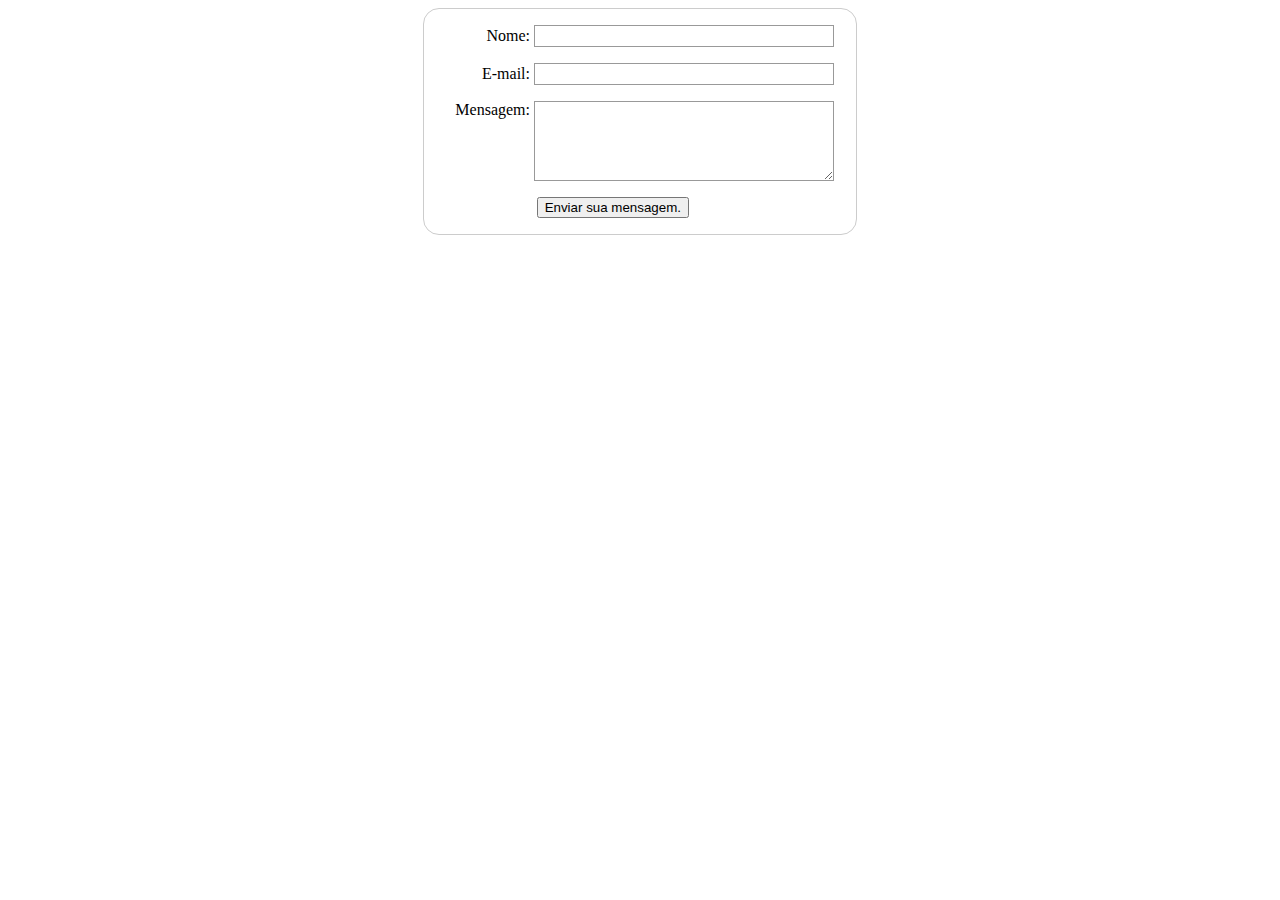
<file: Projeto-01/index.html>
<!DOCTYPE html>
<html lang="en">
<head>
    <meta charset="UTF-8">
    <meta http-equiv="X-UA-Compatible" content="IE=edge">
    <meta name="viewport" content="width=device-width, initial-scale=1.0">
    <link rel="stylesheet" type="text/css" href="main.css" media="screen" />
    <title>Document</title>
</head>
<body>
    <form action="/pagina-processa-dados-do-form" method="post">
        <div>
            <label for="nome">Nome:</label>
            <input type="text" id="nome" name="usuario_nome"/>
        </div>
        <div>
            <label for="email">E-mail:</label>
            <input type="email" id="email" name="usuario_email"/>
        </div>
        <div>
            <label for="msg">Mensagem:</label>
            <textarea id="msg" name="usuario_msg"></textarea>
        </div>
        <div class="button">
            <button type="submit">Enviar sua mensagem.</button>
        </div>
    </form>
</body>
</html>
</file>
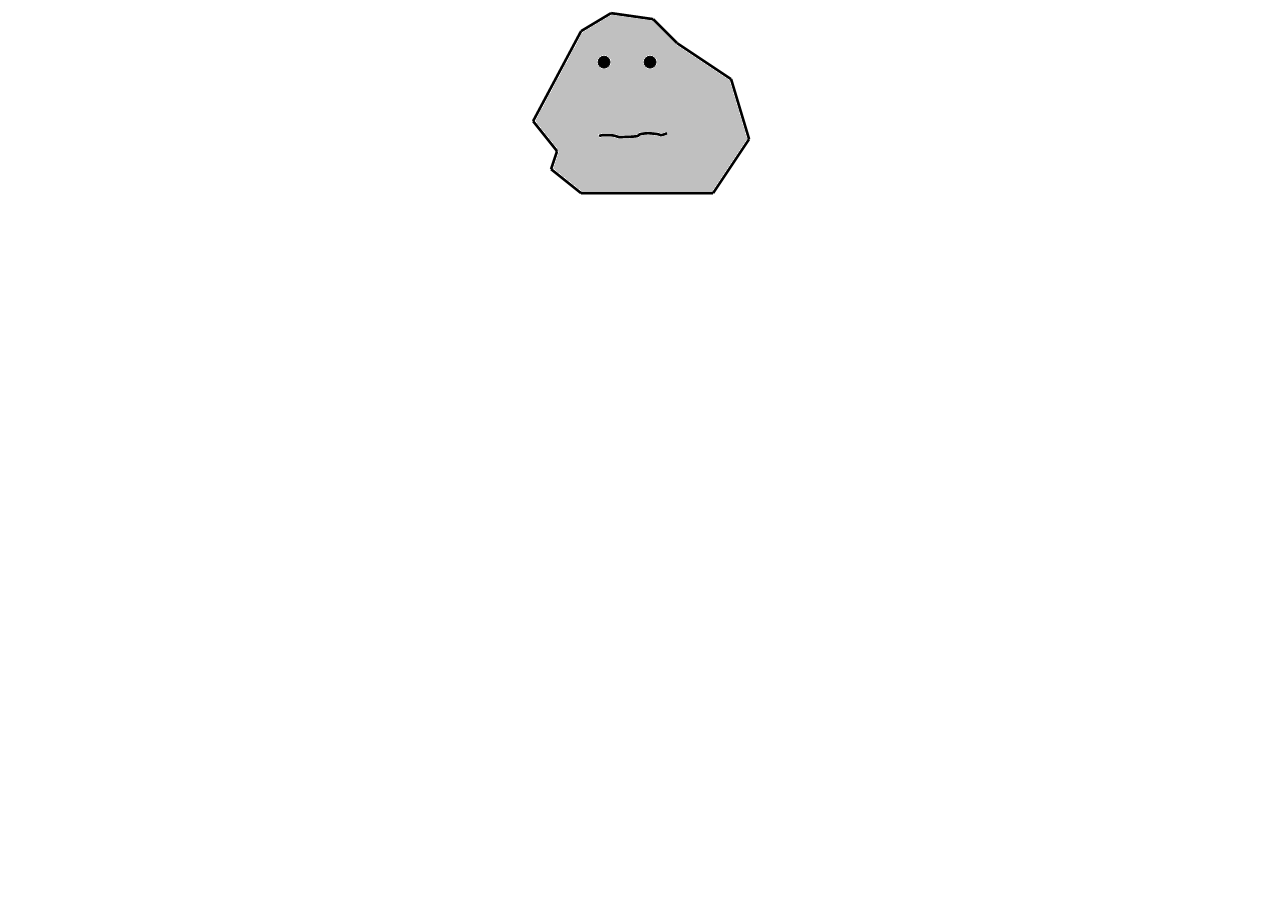
<file: Projeto-02/iRock.html>
<!DOCTYPE html>
<html lang="en">
<head>
    <meta charset="UTF-8">
    <meta http-equiv="X-UA-Compatible" content="IE=edge">
    <meta name="viewport" content="width=device-width, initial-scale=1.0">
    <title>iRock a rocha virtual de estimação</title>
    <script type="text/javascript">
        function touchRock(){
            var userName = prompt("Qual o seu nome?", "Insira seu nome aqui.");

            if(userName){
                alert("Prazer em conhecer você, " + userName + ".");
                document.getElementById("rockImg").src = "rock_happy.png";
            }
        }
    </script>
</head>
<body onload="alert('Hello, eu sou a rocha de estimação.');">
<div style="margin: top 100px; text-align:center">
    <img id="rockImg" src="rock.png" alt="iRock" style="cursor:pointer" onclick="touchRock()"/>
</div>
</body>
</html>
</file>
<file: Projeto-01/main.css>
form{
    margin: 0 auto;
    width: 400px;
    padding: 1em;
    border: 1px solid #CCC;
    border-radius: 1em;
}
form div + div{
    margin-top: 1em;
}
label{
    display: inline-block;
    width: 90px;
    text-align: right;
}
input, textarea{
font: 1em sans-serif;
width:300px;
-moz-box-sizing: border-box;
box-sizing: border-box;
border: 1px solid #999;
}
input:focus, textarea:focus {
    border-color: #000;
}
textarea{
    vertical-align: top;
    height: 5em;
    resize: vertical;
}
.button{
    padding-left: 90px;
}
button{
    margin-left: .5em;
}
</file>
